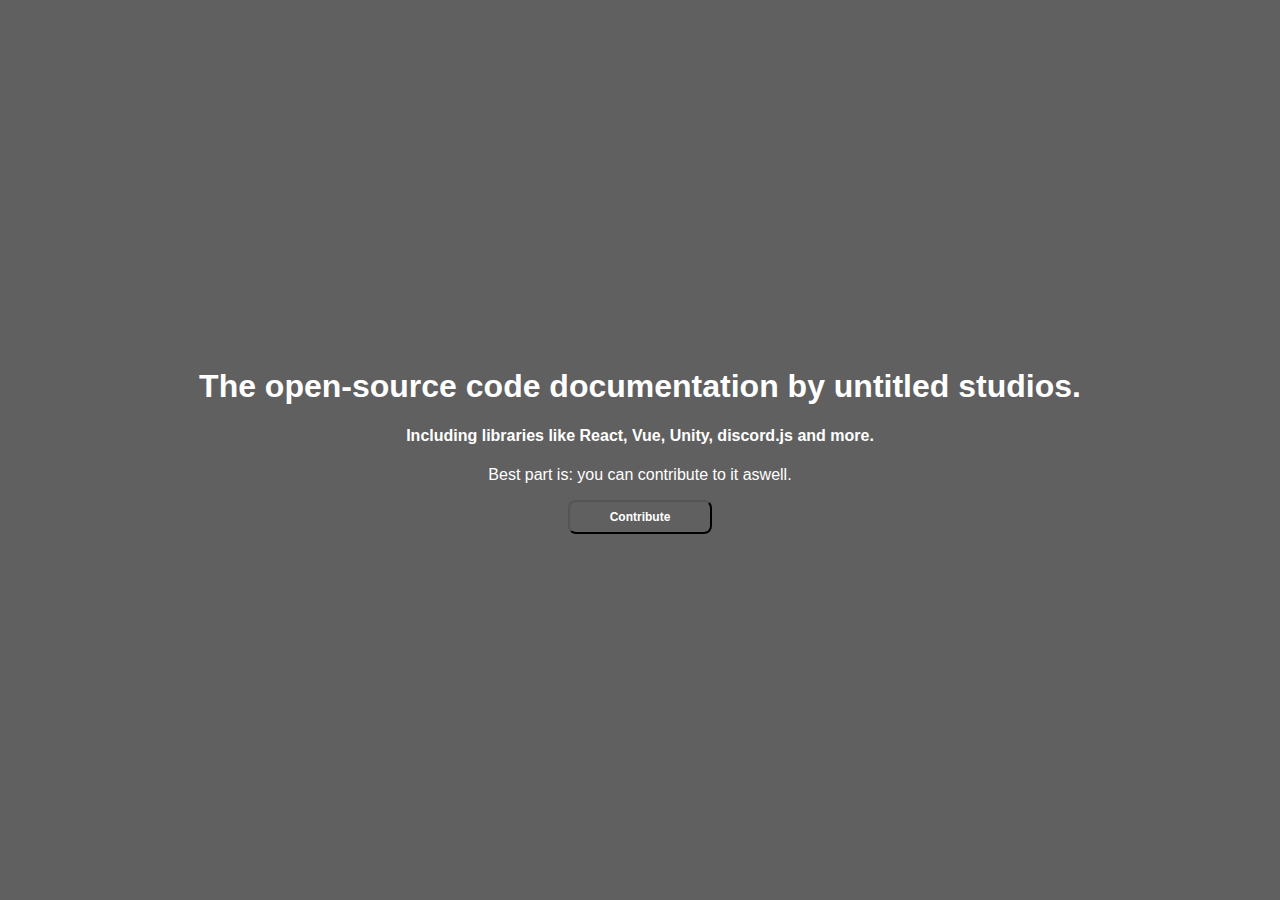
<file: index.html>
<html>
    <head>
        <title>untitled studios' open-source documentation.</title>
        <meta charset="utf-8">
        <meta name="viewport" content="width=device-width, initial-scale=1">        
        <link href="https://cdn.jsdelivr.net/npm/bootstrap@5.2.2/dist/css/bootstrap.min.css" rel="stylesheet" integrity="sha384-Zenh87qX5JnK2Jl0vWa8Ck2rdkQ2Bzep5IDxbcnCeuOxjzrPF/et3URy9Bv1WTRi" crossorigin="anonymous">
        <link rel="stylesheet" href="styles.css">
    </head>
    <body>
        <script src="https://cdn.jsdelivr.net/npm/bootstrap@5.2.2/dist/js/bootstrap.bundle.min.js" integrity="sha384-OERcA2EqjJCMA+/3y+gxIOqMEjwtxJY7qPCqsdltbNJuaOe923+mo//f6V8Qbsw3" crossorigin="anonymous"></script>
        <!-- I was too lazy to center the div, so-->
        <p>ㅤ</p>
        <br>
        <p>ㅤ</p>
        <br>
        <p>ㅤ</p>
        <br>
        <p>ㅤ</p>
        <br>
        <p>ㅤ</p>
        <br>
        <div class="index">
            <h1 class="indextitle">The open-source code documentation by untitled studios<b>.</b></h1>
            <h4 class="indextitle"><b>Including libraries like React, Vue, Unity, discord.js and more.</b></h4>
            <p class="indextitle">Best part is: you can contribute to it aswell.</p>
            <a href="https://github.com/not-untitledstudios/untitled-docs"><button class="contribute-button"><b>Contribute</b></button></a>
            <script async src="https://cse.google.com/cse.js?cx=e1a8583cd2ef54512">
            </script>
            <div class="gcse-searchbox"></div>
        </div>
    </body>
</html>
</file>
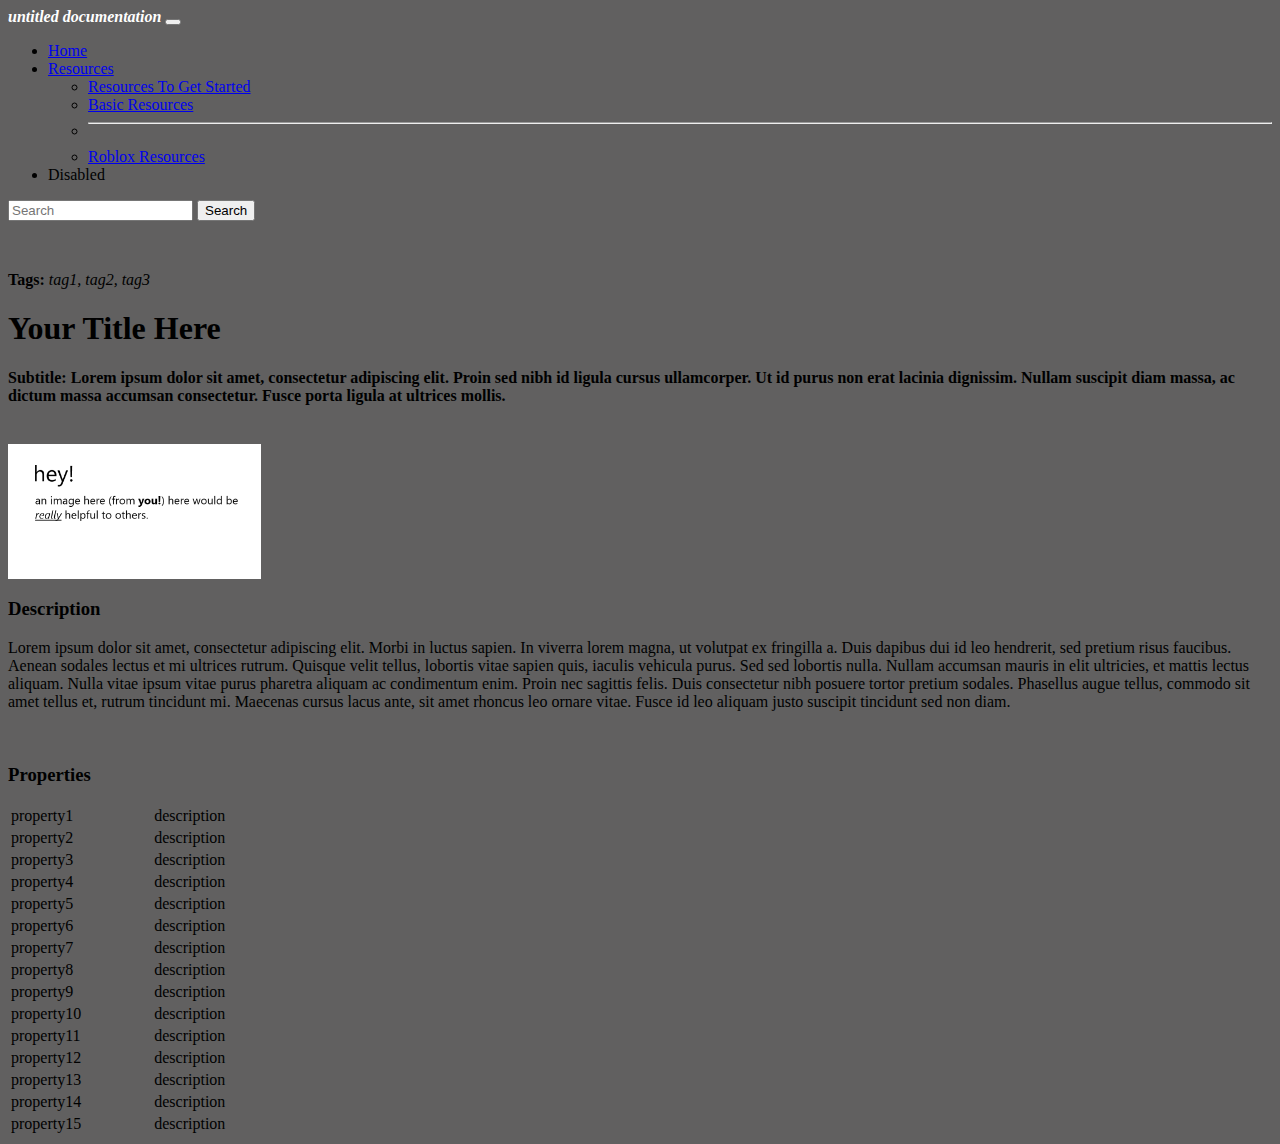
<file: template.html>
<html>
    <head>
        <title>title here - on the untitled documentation</title>
        <meta charset="utf-8">
        <meta name="viewport" content="width=device-width, initial-scale=1">        
        <link href="https://cdn.jsdelivr.net/npm/bootstrap@5.2.2/dist/css/bootstrap.min.css" rel="stylesheet" integrity="sha384-Zenh87qX5JnK2Jl0vWa8Ck2rdkQ2Bzep5IDxbcnCeuOxjzrPF/et3URy9Bv1WTRi" crossorigin="anonymous">
        <link rel="stylesheet" href="styles.css">
    </head>
    <body>
    <nav class="navbar navbar-dark bg-dark">
    <div class="container-fluid">
      <a class="navbar-brand" href="#"><i><b><a class="utext" href="index.html">untitled documentation </a></b></i></a>
      <button class="navbar-toggler" type="button" data-bs-toggle="collapse" data-bs-target="#navbarSupportedContent" aria-controls="navbarSupportedContent" aria-expanded="false" aria-label="Toggle navigation">
        <span class="navbar-toggler-icon"></span>
      </button>
      <div class="collapse navbar-collapse" id="navbarSupportedContent">
        <ul class="navbar-nav me-auto mb-2 mb-lg-0">
          <li class="nav-item">
            <a class="nav-link" href="#">Home</a>
          </li>
          <li class="nav-item dropdown">
            <a class="nav-link dropdown-toggle" href="dropdown-menu" role="button" data-bs-toggle="dropdown" aria-expanded="false">
              Resources
            </a>
            <ul class="dropdown-menu">
              <li><a class="dropdown-item" href="#">Resources To Get Started</a></li>
              <li><a class="dropdown-item" href="#">Basic Resources</a></li>
              <li><hr class="dropdown-divider"></li>
              <li><a class="dropdown-item" href="#">Roblox Resources</a></li>
            </ul>
          </li>
          <li class="nav-item">
            <a class="nav-link disabled">Disabled</a>
          </li>
        </ul>
        <form class="d-flex" role="search">
          <input class="form-control me-2" type="search" placeholder="Search" aria-label="Search">
          <button class="btn btn-outline-success" type="submit">Search</button>
        </form>
      </div>
    </div>
    </nav>
    <br>
    <p><b>Tags: </b><i>tag1, tag2, tag3</i></p><!-- posts can have maximum of 3 tags-->
    <h1><b>Your Title Here</b></h1>
    <h4>Subtitle: Lorem ipsum dolor sit amet, consectetur adipiscing elit. Proin sed nibh id ligula cursus ullamcorper. Ut id purus non erat lacinia dignissim. Nullam suscipit diam massa, ac dictum massa accumsan consectetur. Fusce porta ligula at ultrices mollis.</h4>
    <br>
    <img src="reallyhelpful.png" width="20%">
    <br>
    <h3><b>Description</b></h3>
    <p>Lorem ipsum dolor sit amet, consectetur adipiscing elit. Morbi in luctus sapien. In viverra lorem magna, ut volutpat ex fringilla a. Duis dapibus dui id leo hendrerit, sed pretium risus faucibus. Aenean sodales lectus et mi ultrices rutrum. Quisque velit tellus, lobortis vitae sapien quis, iaculis vehicula purus. Sed sed lobortis nulla. Nullam accumsan mauris in elit ultricies, et mattis lectus aliquam. Nulla vitae ipsum vitae purus pharetra aliquam ac condimentum enim. Proin nec sagittis felis. Duis consectetur nibh posuere tortor pretium sodales. Phasellus augue tellus, commodo sit amet tellus et, rutrum tincidunt mi. Maecenas cursus lacus ante, sit amet rhoncus leo ornare vitae. Fusce id leo aliquam justo suscipit tincidunt sed non diam. </p>
    <br>
    <h3><b>Properties</b></h3>
    <div class="tg-wrap"><table id="tg-ufCmI" style="undefined;table-layout: fixed; width: 952px">
        <colgroup>
        <col style="width: 141.266667px">
        <col style="width: 810.266667px">
        </colgroup>
        <tbody>
          <tr>
            <td>property1</td>
            <td>description</td>
          </tr>
          <tr>
            <td>property2</td>
            <td>description</td>
          </tr>
          <tr>
            <td>property3</td>
            <td>description</td>
          </tr>
          <tr>
            <td>property4</td>
            <td>description</td>
          </tr>
          <tr>
            <td>property5</td>
            <td>description</td>
          </tr>
          <tr>
            <td>property6</td>
            <td>description</td>
          </tr>
          <tr>
            <td>property7</td>
            <td>description</td>
          </tr>
          <tr>
            <td>property8</td>
            <td>description</td>
          </tr>
          <tr>
            <td>property9</td>
            <td>description</td>
          </tr>
          <tr>
            <td>property10</td>
            <td>description</td>
          </tr>
          <tr>
            <td>property11</td>
            <td>description</td>
          </tr>
          <tr>
            <td>property12</td>
            <td>description</td>
          </tr>
          <tr>
            <td>property13</td>
            <td>description</td>
          </tr>
          <tr>
            <td>property14</td>
            <td>description</td>
          </tr>
          <tr>
            <td>property15</td>
            <td>description</td>
          </tr>
        </tbody>
        </table></div>
        <script charset="utf-8">var TGSort=window.TGSort||function(n){"use strict";function r(n){return n?n.length:0}function t(n,t,e,o=0){for(e=r(n);o<e;++o)t(n[o],o)}function e(n){return n.split("").reverse().join("")}function o(n){var e=n[0];return t(n,function(n){for(;!n.startsWith(e);)e=e.substring(0,r(e)-1)}),r(e)}function u(n,r,e=[]){return t(n,function(n){r(n)&&e.push(n)}),e}var a=parseFloat;function i(n,r){return function(t){var e="";return t.replace(n,function(n,t,o){return e=t.replace(r,"")+"."+(o||"").substring(1)}),a(e)}}var s=i(/^(?:\s*)([+-]?(?:\d+)(?:,\d{3})*)(\.\d*)?$/g,/,/g),c=i(/^(?:\s*)([+-]?(?:\d+)(?:\.\d{3})*)(,\d*)?$/g,/\./g);function f(n){var t=a(n);return!isNaN(t)&&r(""+t)+1>=r(n)?t:NaN}function d(n){var e=[],o=n;return t([f,s,c],function(u){var a=[],i=[];t(n,function(n,r){r=u(n),a.push(r),r||i.push(n)}),r(i)<r(o)&&(o=i,e=a)}),r(u(o,function(n){return n==o[0]}))==r(o)?e:[]}function v(n){if("TABLE"==n.nodeName){for(var a=function(r){var e,o,u=[],a=[];return function n(r,e){e(r),t(r.childNodes,function(r){n(r,e)})}(n,function(n){"TR"==(o=n.nodeName)?(e=[],u.push(e),a.push(n)):"TD"!=o&&"TH"!=o||e.push(n)}),[u,a]}(),i=a[0],s=a[1],c=r(i),f=c>1&&r(i[0])<r(i[1])?1:0,v=f+1,p=i[f],h=r(p),l=[],g=[],N=[],m=v;m<c;++m){for(var T=0;T<h;++T){r(g)<h&&g.push([]);var C=i[m][T],L=C.textContent||C.innerText||"";g[T].push(L.trim())}N.push(m-v)}t(p,function(n,t){l[t]=0;var a=n.classList;a.add("tg-sort-header"),n.addEventListener("click",function(){var n=l[t];!function(){for(var n=0;n<h;++n){var r=p[n].classList;r.remove("tg-sort-asc"),r.remove("tg-sort-desc"),l[n]=0}}(),(n=1==n?-1:+!n)&&a.add(n>0?"tg-sort-asc":"tg-sort-desc"),l[t]=n;var i,f=g[t],m=function(r,t){return n*f[r].localeCompare(f[t])||n*(r-t)},T=function(n){var t=d(n);if(!r(t)){var u=o(n),a=o(n.map(e));t=d(n.map(function(n){return n.substring(u,r(n)-a)}))}return t}(f);(r(T)||r(T=r(u(i=f.map(Date.parse),isNaN))?[]:i))&&(m=function(r,t){var e=T[r],o=T[t],u=isNaN(e),a=isNaN(o);return u&&a?0:u?-n:a?n:e>o?n:e<o?-n:n*(r-t)});var C,L=N.slice();L.sort(m);for(var E=v;E<c;++E)(C=s[E].parentNode).removeChild(s[E]);for(E=v;E<c;++E)C.appendChild(s[v+L[E-v]])})})}}n.addEventListener("DOMContentLoaded",function(){for(var t=n.getElementsByClassName("tg"),e=0;e<r(t);++e)try{v(t[e])}catch(n){}})}(document)</script>
</file>
<file: styles.css>
body {
    background-color: rgb(97, 96, 96);
}

.indextitle {
    font-family: Arial, Helvetica, sans-serif;
    color: white;
}

.index {
    text-align: center;
}

.utext {
    text-decoration: none;
    color: white;
    transition-duration: 0.4s;
}

.utext:hover {
    color: rgb(228, 228, 228);
    text-decoration: wavy;
}

.contribute-button {
    background-color: rgb(97, 96, 96); /* Green */
    border-color: 2px solid white;
    color: rgb(255, 255, 255);
    padding: 8px 40px;
    text-align: center;
    text-decoration: none;
    display: inline-block;
    font-size: 12px;
    border-radius: 8px;
}
</file>
